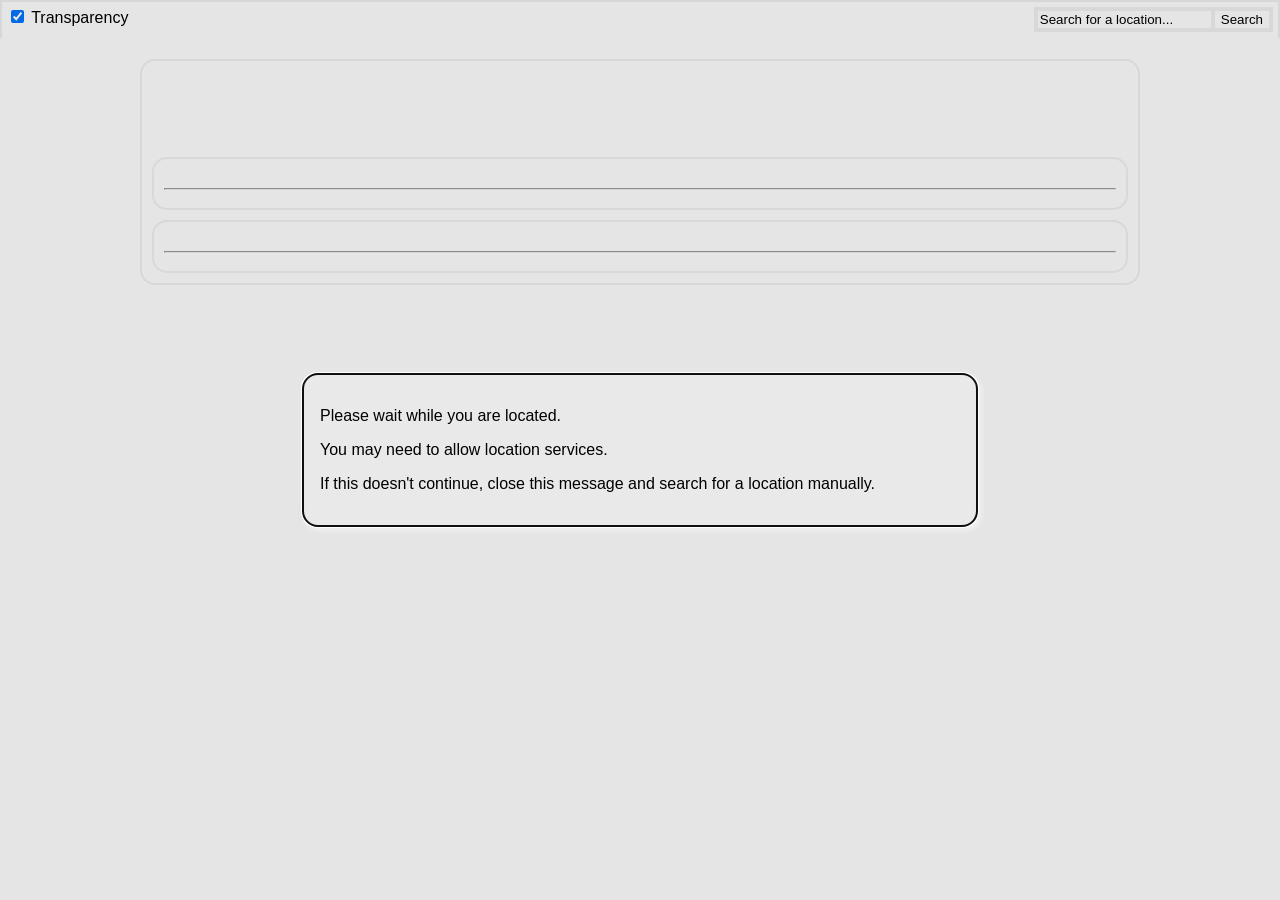
<file: index.html>
<!DOCTYPE html>
<html lang="en">

<head>
    <meta charset="UTF-8">
    <meta name="viewport" content="width=device-width, height=device-height, initial-scale=1.0">
    <title>Weather</title>
    <link id="styleSheet" rel="stylesheet" href="styles.css">
    <link rel="shortcut icon" href="favicon.png" type="image/x-icon">
</head>

<body>
    <dialog id="locatingMessage" class="transparent modal" closedby="any">
        <p>Please wait while you are located.</p>
        <p>You may need to allow location services.</p>
        <p>If this doesn't continue, close this message and search for a location manually.</p>
    </dialog>
    <div class="transparent menubar squarecorners">
        <div>
            <input type="checkbox" name="transparencyToggle" id="transparencyToggle" checked="false">
            <label for="transparencyToggle">Transparency</label>
        </div>
        <div class="transparent squarecorners searchbar"
            onkeypress="if ((event && event.keyCode == 13) || event == 0) {getSearchResults(event)}">
            <input type="text" name="searchbar" id="searchbar" placeholder="Search for a location..."
                class="transparent squarecorners">
            <input type="button" value="Search" class="transparent squarecorners" id="searchsubmit" />
        </div>
        <dialog class="transparent modal" id="searchmodal" closedby="any">h</dialog>
    </div>
    <div class="current transparent" id="current">
        <h1 id="locNameTxt"></h1>
        <img id="wIcon">
        <h1 id="tempText"></h1>
        <div class="row"></div>
        <h1 id="wDesc"></h1>
        <div class="row"></div>
        <div class="subcard transparent">
            <div id="hourlyHeader">
                <h3 id="asOfText"></h3>
            </div>
            <hr>
            <div id="hourlyCard" class="card"></div>
        </div>
        <div class="subcard transparent" style="margin-top: 10px;">
            <div id="cardHeader">
                <h3 id="asOfTextDaily"></h3>
            </div>
            <hr>
            <div id="dailyCard" class="card"></div>
        </div>
    </div>
    <dialog id="resultsModal" class="transparent modal" closedby="any"></dialog>
    <script src="script.js"></script>

    <h5 class="disclaimer">Images and icons courtesy of Microsoft. Weather data courtesy of Open-Meteo.</h5>
</body>

</html>
</file>
<file: styles.css>
@media (prefers-color-scheme: dark) {

    body {
        margin: 0px;
    }

    .noTransparency {
        background-color: #000000f4 !important;
        border: 2px solid #444444f4 !important;
    }

    .searchResults button {
        width: 100%;
        border-radius: 2px !important;
    }

    #locNameTxt {
        padding-right: 50px;
    }

    .border {
        border: 2px solid #545454;
        border-radius: 5px;
        box-shadow: 3px 3px 5px 1px #0000002c;
    }

    .searchbar {
        border-radius: 0px !important;
        width: auto;

        display: flex;
    }

    .searchbar input {
        width: auto;
    }

    #searchbar::placeholder {
        color: white;
    }

    .searchbar button {
        width: auto;
        text-align: center;
    }

    .modal {
        box-shadow: 3px 3px 5px 1px #0000006e;
        z-index: 1;

        position: fixed;
        right: 0;
        width: 50%;
    }

    .cardText {
        margin: 0px;
        color: #ffffff;
    }

    #asOfText,
    #asOfTextDaily {
        text-align: center;
        font-size: larger;
    }

    .transparent {
        background-color: #0f0f0f2c;
        backdrop-filter: blur(5px);

        border: 2px solid #4444447b;
        border-radius: 15px;
    }

    .squarecorners {
        border-radius: 0px !important;
    }

    .cardTemp {
        font-size: large;
        padding-right: 10px;
        padding-left: 10px;
    }

    .current {
        position: relative;
        display: flex;
        flex-wrap: wrap;
        justify-content: center;

        max-width: 1000px;
        width: auto;

        margin: 20px auto;
        box-sizing: border-box;
        padding: 10px;
    }

    .menubar {
        border-bottom: 2px solid #444444f4;
        padding: 5px;

        display: flex;
        justify-content: space-between;
    }

    .subcard {
        width: 100%;
        height: 50%;

        color: #00000000 !important;

        box-sizing: border-box;
        padding: 10px;
    }

    .card {
        grid-template-columns: 1fr 1fr 1fr;
        grid-template-rows: 1fr;
        display: grid;
    }

    .subCardItem {
        display: flex;
        align-items: center;
        height: auto;
        text-align: center;
        margin: 5px;

        background-color: #0000002c !important;

        height: 75px;
    }

    @media (max-width: 1024px) {
        .card {
            grid-template-columns: 1fr 1fr;
            grid-template-rows: 1fr;
        }
    }

    @media (max-width: 512px) {
        .card {
            grid-template-columns: 1fr;
            grid-template-rows: 1fr;
        }
    }

    .current img {
        align-self: center;
        margin-right: 10px;
    }

    html,
    body {
        height: 100%;
        overflow: scroll;
        scrollbar-width: none;
    }

    .row {
        flex: 0 0 100%;
    }

    * {
        color: white;
        /* no times new roman please :) */
        font-family: Calibri, 'Trebuchet MS', sans-serif, 'Comic Sans MS'
    }
}

@media (prefers-color-scheme: light) {
    body {
        margin: 0px;
        background-position: center;
        background-size: cover;
        background: #ffffff;
    }

    .noTransparency {
        background-color: #ffffff !important;
        border: 2px solid #0000006e !important;
    }

    .searchResults button {
        width: 100%;
        border-radius: 2px !important;
    }

    #locNameTxt {
        padding-right: 50px;
    }

    .border {
        border: 2px solid #545454;
        border-radius: 5px;
        box-shadow: 3px 3px 5px 1px #0000002c;
    }

    .searchbar {
        border-radius: 0px !important;
        width: auto;

        color: orange;

        display: flex;
    }

    #searchbar::placeholder {
        color: black;
    }

    .searchbar input {
        width: auto;
    }

    .searchbar button {
        width: auto;
        text-align: center;
    }

    .modal {
        box-shadow: 3px 3px 5px 1px #ffffff6e;
        z-index: 1;

        position: fixed;
        right: 0;
        width: 50%;
    }

    .cardText {
        margin: 0px;
        color: #000;
    }

    #asOfText,
    #asOfTextDaily {
        text-align: center;
        font-size: larger;
    }

    .transparent {
        background-color: #ffffff2c;
        backdrop-filter: blur(5px);

        border: 2px solid #dfdfdf7b;
        border-radius: 15px;
    }

    .squarecorners {
        border-radius: 0px !important;
    }

    .cardTemp {
        font-size: large;
        padding-right: 10px;
        padding-left: 10px;
    }

    .current {
        position: relative;
        display: flex;
        flex-wrap: wrap;
        justify-content: center;

        max-width: 1000px;
        width: auto;

        margin: 20px auto;
        box-sizing: border-box;
        padding: 10px;
    }

    .menubar {
        border-bottom: 2px solid #ffffff6e;
        padding: 5px;

        display: flex;
        justify-content: space-between;
    }

    .subcard {
        width: 100%;
        height: 50%;

        color: #00000000 !important;
        backdrop-filter: unset !important;

        box-sizing: border-box;
        padding: 10px;
    }

    .card {
        grid-template-columns: 1fr 1fr 1fr;
        grid-template-rows: 1fr;
        display: grid;
    }

    .subCardItem {
        display: flex;
        align-items: center;
        height: auto;
        text-align: center;
        margin: 5px;

        background-color: #FFFFFF00 !important;

        height: 75px;

        background-color: rgba(220, 220, 220, 0.582);
        border-color: #545454;
    }

    @media (max-width: 1024px) {
        .card {
            grid-template-columns: 1fr 1fr;
            grid-template-rows: 1fr;
        }
    }

    @media (max-width: 512px) {
        .card {
            grid-template-columns: 1fr;
            grid-template-rows: 1fr;
        }
    }

    .current img {
        max-width: 50px;
        max-height: 50px;

        align-self: center;
        margin-right: 10px;
    }

    html,
    body {
        height: 100%;
        overflow: scroll;
        scrollbar-width: none;
    }

    .row {
        flex: 0 0 100%;
    }

    * {
        color: black;
        /* no times new roman please :) */
        font-family: Calibri, 'Trebuchet MS', sans-serif, 'Comic Sans MS'
    }
}

#wIcon {
    max-width: 40px;
    max-height: 40px;
}

.disclaimer {
    color: white;
    text-align: center;
}
</file>
